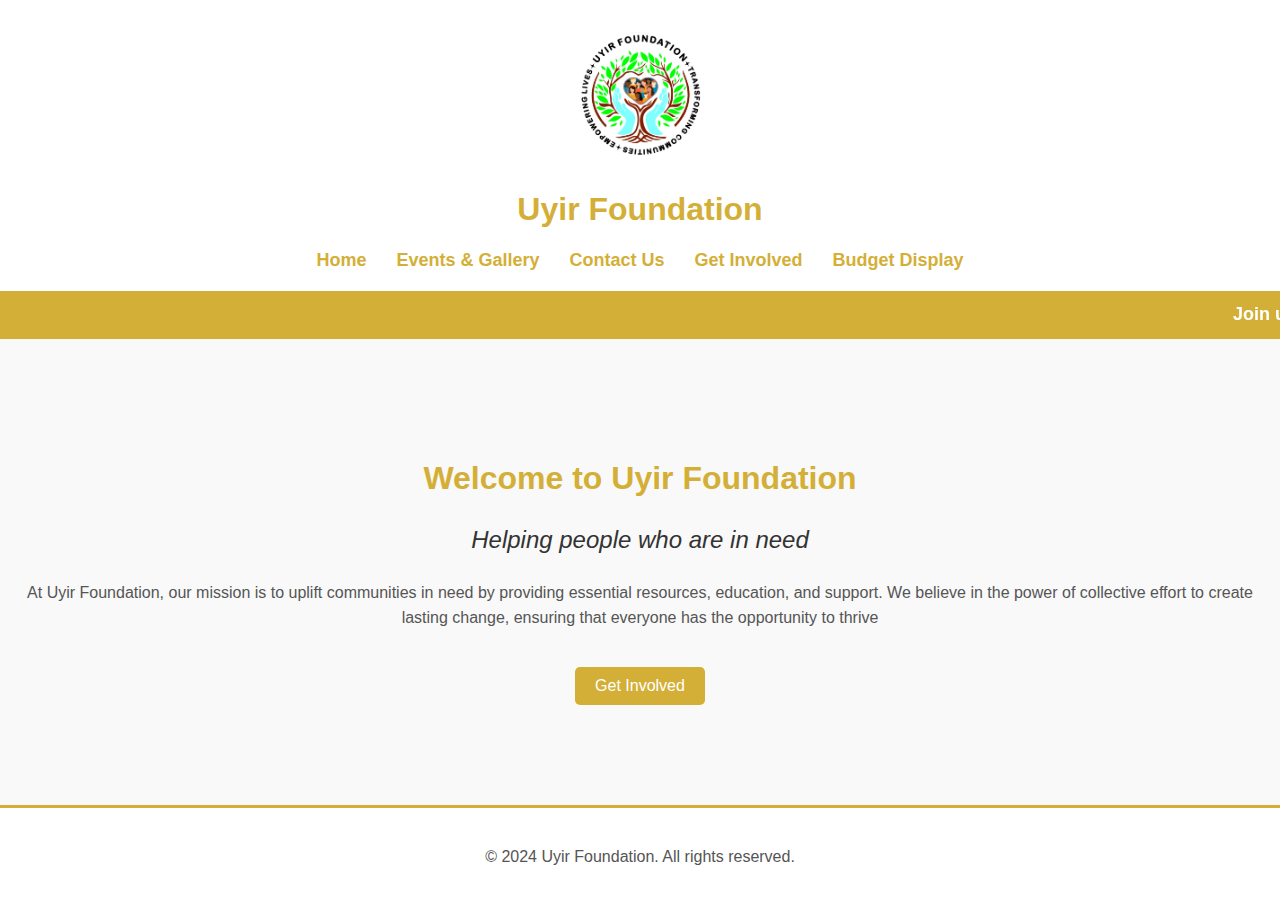
<file: index.html>
<!DOCTYPE html>
<html lang="en">
<head>
    <meta charset="UTF-8">
    <meta name="viewport" content="width=device-width, initial-scale=1.0">
    <title>Uyir Foundation - Home</title>
    <link rel="stylesheet" href="styles.css">
</head>
<body>
    <header>
        <nav>
            <div class="logo-centered">
                <img src="logo.png" alt="Uyir Foundation Logo" />
            </div>
                    <h1>Uyir Foundation</h1>

            <ul>
                <li><a href="index.html">Home</a></li>
                <li><a href="events.html">Events & Gallery</a></li>
                <li><a href="contact.html">Contact Us</a></li>
                <li><a href="involved.html">Get Involved</a></li>
                <li><a href="budget.html">Budget Display</a></li>

            </ul>
        </nav>
    </header>

    <!-- Marquee for greater purpose -->
    <div class="marquee-container">
        <marquee behavior="scroll" direction="left">Join us for a greater purpose!</marquee>
    </div>

    <section class="home">
        <h1>Welcome to Uyir Foundation</h1>
        <p class="motto">Helping people who are in need</p>
        <p>At Uyir Foundation, our mission is to uplift communities in need by providing essential resources, education, and support. We believe in the power of collective effort to create lasting change, ensuring that everyone has the opportunity to thrive</p>
        <a href="involved.html" class="cta-button">Get Involved</a>
    </section>

    <footer>
        <p>&copy; 2024 Uyir Foundation. All rights reserved.</p>
    </footer>
</body>
</html>
</file>
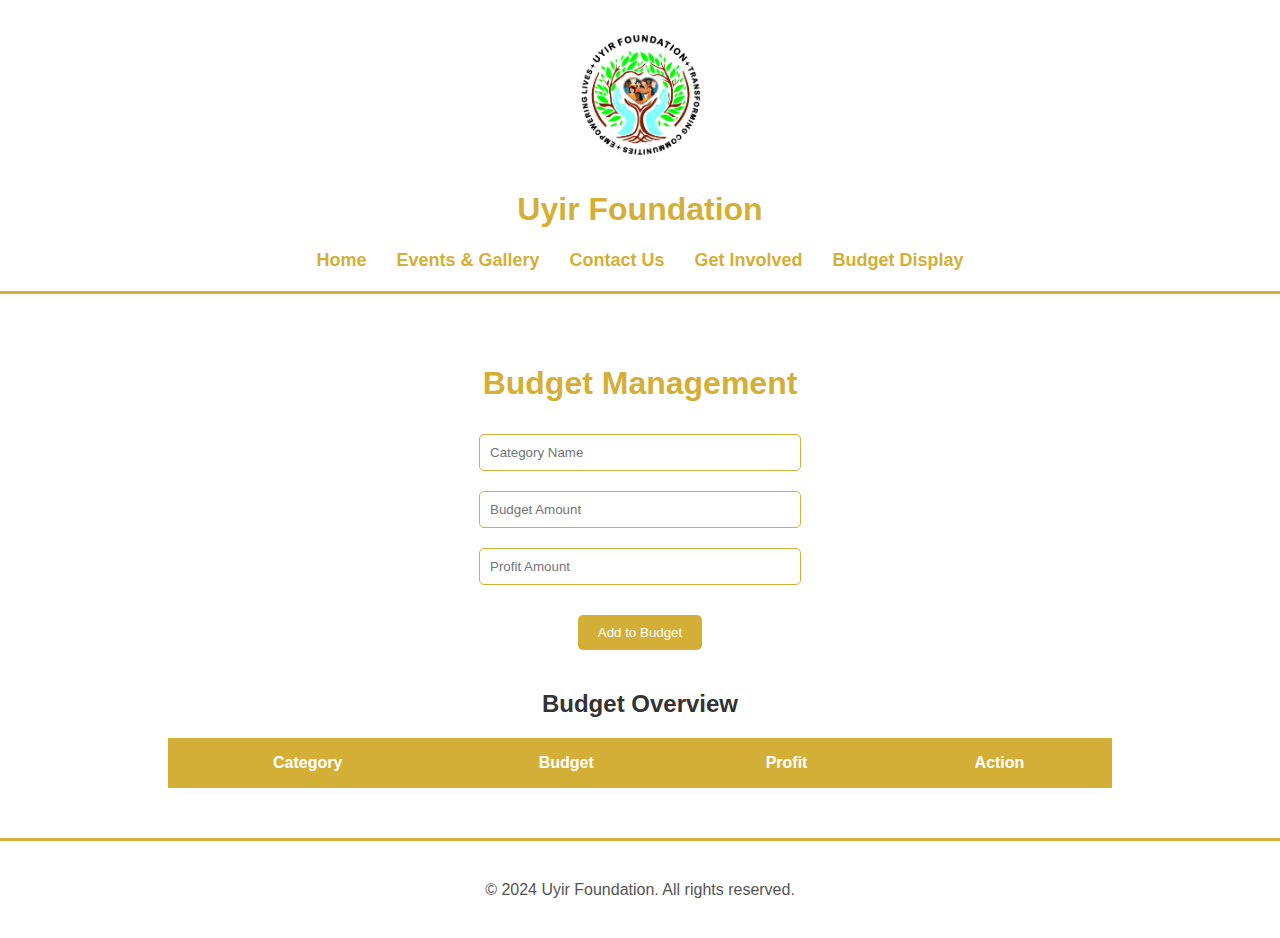
<file: budget.html>
<!DOCTYPE html>
<html lang="en">
<head>
    <meta charset="UTF-8">
    <meta name="viewport" content="width=device-width, initial-scale=1.0">
    <title>Uyir Foundation - Budget Display</title>
    <link rel="stylesheet" href="styles.css">
    <script defer src="budget.js"></script>
</head>
<body>
    <header>
        <nav>
            <div class="logo-centered">
                <img src="logo.png" alt="Uyir Foundation Logo" />
            </div>
            <h1>Uyir Foundation</h1>
            <ul id="nav-links">
                <li><a href="index.html">Home</a></li>
                <li><a href="events.html">Events & Gallery</a></li>
                <li><a href="contact.html">Contact Us</a></li>
                <li><a href="involved.html">Get Involved</a></li>
                <li><a href="budget.html">Budget Display</a></li>
            </ul>
        </nav>
    </header>

    <section class="budget-section">
        <h1>Budget Management</h1>
        <form id="budget-form">
            <input type="text" id="category-input" placeholder="Category Name" required><br>
            <input type="number" id="budget-input" placeholder="Budget Amount" required><br>
            <input type="number" id="profit-input" placeholder="Profit Amount" required><br>
            <button type="submit" class="cta-button">Add to Budget</button>
        </form>

        <div id="budget-display">
            <h2>Budget Overview</h2>
            <table id="budget-table">
                <thead>
                    <tr>
                        <th>Category</th>
                        <th>Budget</th>
                        <th>Profit</th>
                        <th>Action</th>
                    </tr>
                </thead>
                <tbody id="budget-list"></tbody>
            </table>
        </div>
    </section>

    <footer>
        <p>&copy; 2024 Uyir Foundation. All rights reserved.</p>
    </footer>
</body>
</html>
</file>
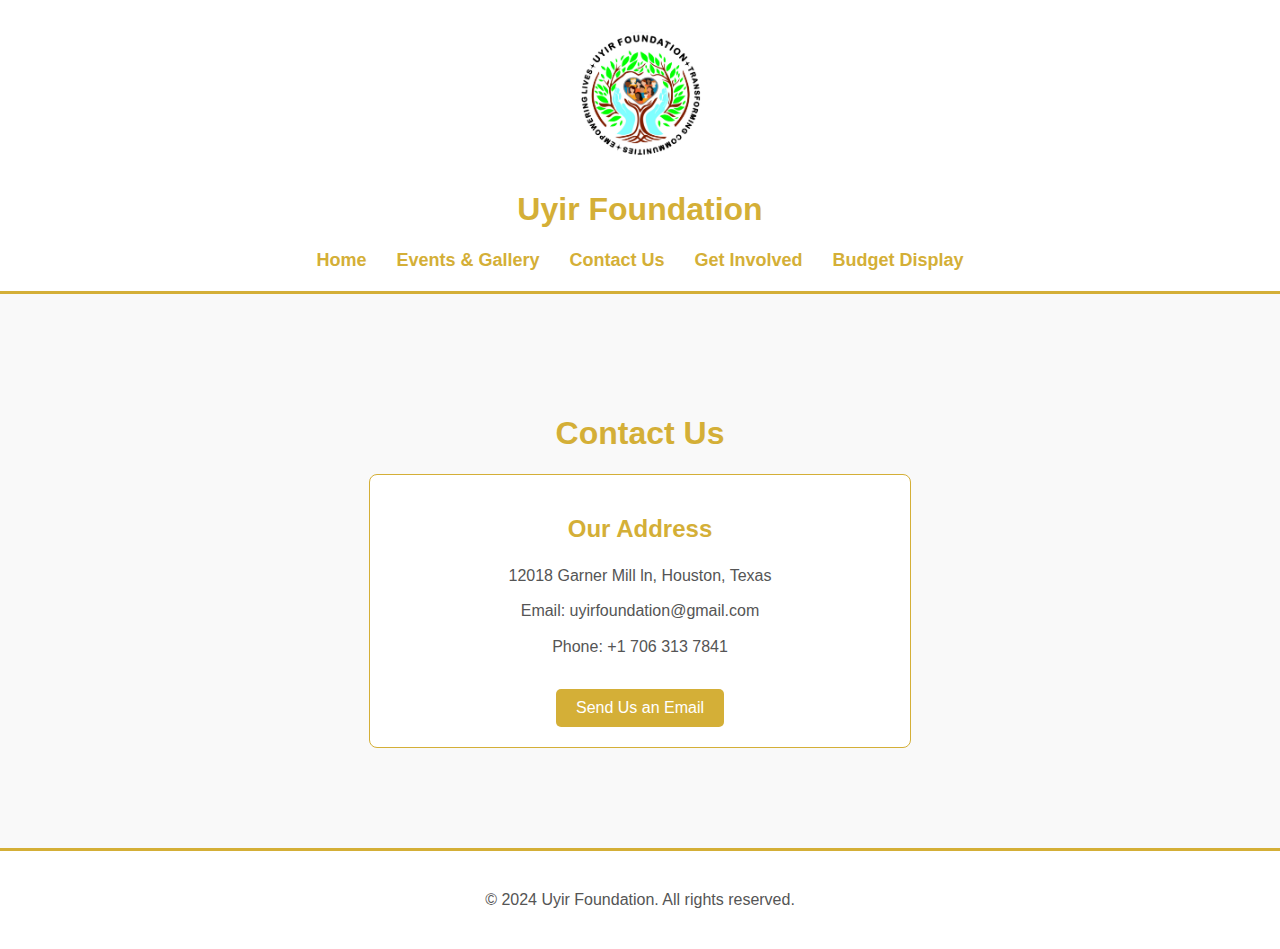
<file: contact.html>
<!DOCTYPE html>
<html lang="en">
<head>
    <meta charset="UTF-8">
    <meta name="viewport" content="width=device-width, initial-scale=1.0">
    <title>Uyir Foundation - Contact Us</title>
    <link rel="stylesheet" href="styles.css">
</head>
<body>
    <header>
        <nav>
            <div class="logo-centered">
                <img src="logo.png" alt="Uyir Foundation Logo" />
            </div>
            <h1>Uyir Foundation</h1>

            <ul id="nav-links">
                <li><a href="index.html">Home</a></li>
                <li><a href="events.html">Events & Gallery</a></li>
                <li><a href="contact.html">Contact Us</a></li>
                <li><a href="involved.html">Get Involved</a></li>
                <li><a href="budget.html">Budget Display</a></li>

            </ul>
        </nav>
    </header>

    <section class="contact">
        <h1>Contact Us</h1>
        <div class="contact-details">
            <div class="contact-info">
                <h2>Our Address</h2>
                <p>12018 Garner Mill ln, Houston, Texas</p>
                <p>Email: uyirfoundation@gmail.com</p> <!-- Updated email address -->
                <p>Phone: +1 706 313 7841</p>
                <a href="mailto:raveenakumaravel@gmail.com" class="cta-button">Send Us an Email</a> <!-- Button to open email client -->
            </div>
        </div>
    </section>

    <footer>
        <p>&copy; 2024 Uyir Foundation. All rights reserved.</p>
    </footer>
</body>
</html>
</file>
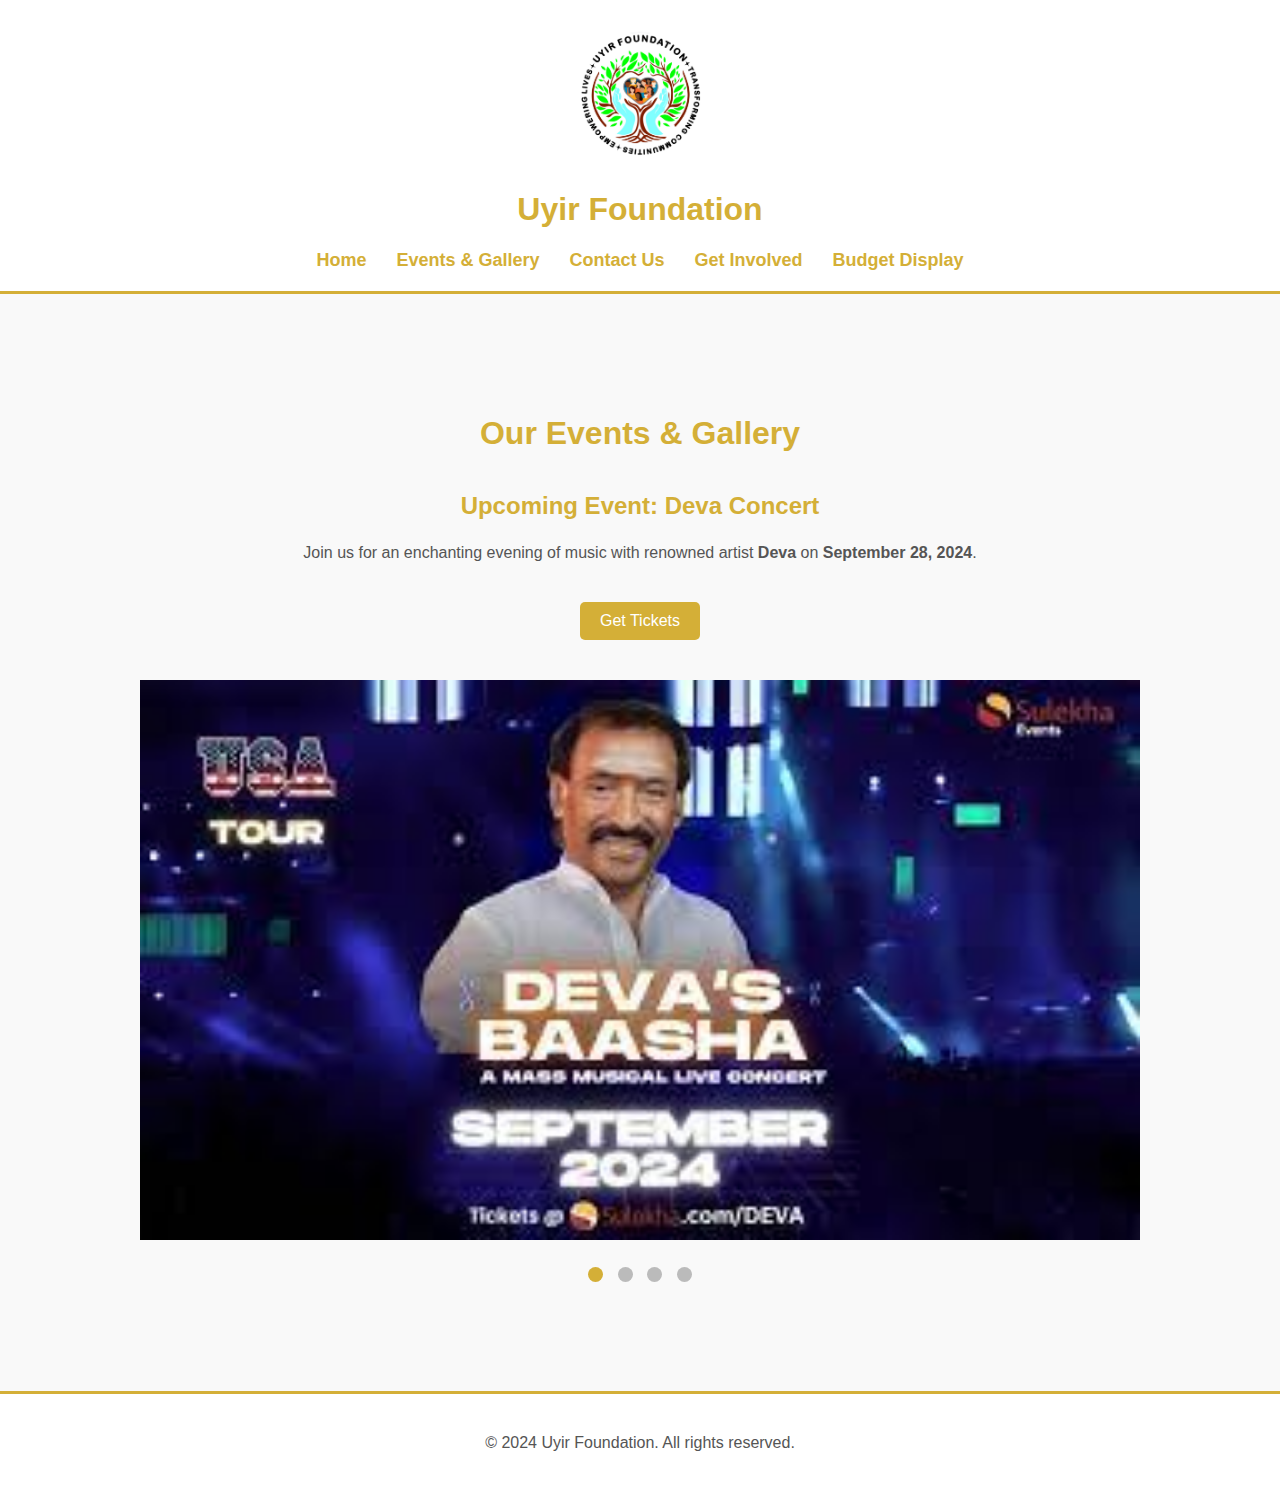
<file: events.html>
<!DOCTYPE html>
<html lang="en">
<head>
    <meta charset="UTF-8">
    <meta name="viewport" content="width=device-width, initial-scale=1.0">
    <title>Uyir Foundation - Events & Gallery</title>
    <link rel="stylesheet" href="styles.css">
</head>
<body>
    <header>
        <nav>
             <div class="logo-centered">
                <img src="logo.png" alt="Uyir Foundation Logo" />
            </div>
            <h1>Uyir Foundation</h1>
            <ul>
                <li><a href="index.html">Home</a></li>
                <li><a href="events.html">Events & Gallery</a></li>
                <li><a href="contact.html">Contact Us</a></li>
                <li><a href="involved.html">Get Involved</a></li>
                <li><a href="budget.html">Budget Display</a></li>

            </ul>
        </nav>
    </header>

    <section class="gallery">
        <h1>Our Events & Gallery</h1>

        <!-- Event: Deva Concert -->
        <div class="event">
            <h2>Upcoming Event: Deva Concert</h2>
            <p>Join us for an enchanting evening of music with renowned artist <strong>Deva</strong> on <strong>September 28, 2024</strong>.</p>
            <a href="https://tickets.uyirfoundation.org/deva-concert" class="cta-button" target="_blank">Get Tickets</a>
        </div>

        <!-- Sliding Gallery -->
        <div class="slideshow-container">
            <div class="slide fade">
                <img src="test1.jpeg" alt="Gallery Image 1">
            </div>
            <div class="slide fade">
                <img src="test2.webp" alt="Gallery Image 2">
            </div>
            <div class="slide fade">
                <img src="test3.jpeg" alt="Gallery Image 3">
            </div>
            <div class="slide fade">
                <img src="test4.jpeg" alt="Gallery Image 4">
            </div>
        </div>

        <br>
        <!-- Dots for navigation -->
        <div style="text-align:center">
            <span class="dot"></span>
            <span class="dot"></span>
            <span class="dot"></span>
            <span class="dot"></span>
        </div>
    </section>

    <footer>
        <p>&copy; 2024 Uyir Foundation. All rights reserved.</p>
    </footer>

    <script src="slider.js"></script>
</body>
</html>
</file>
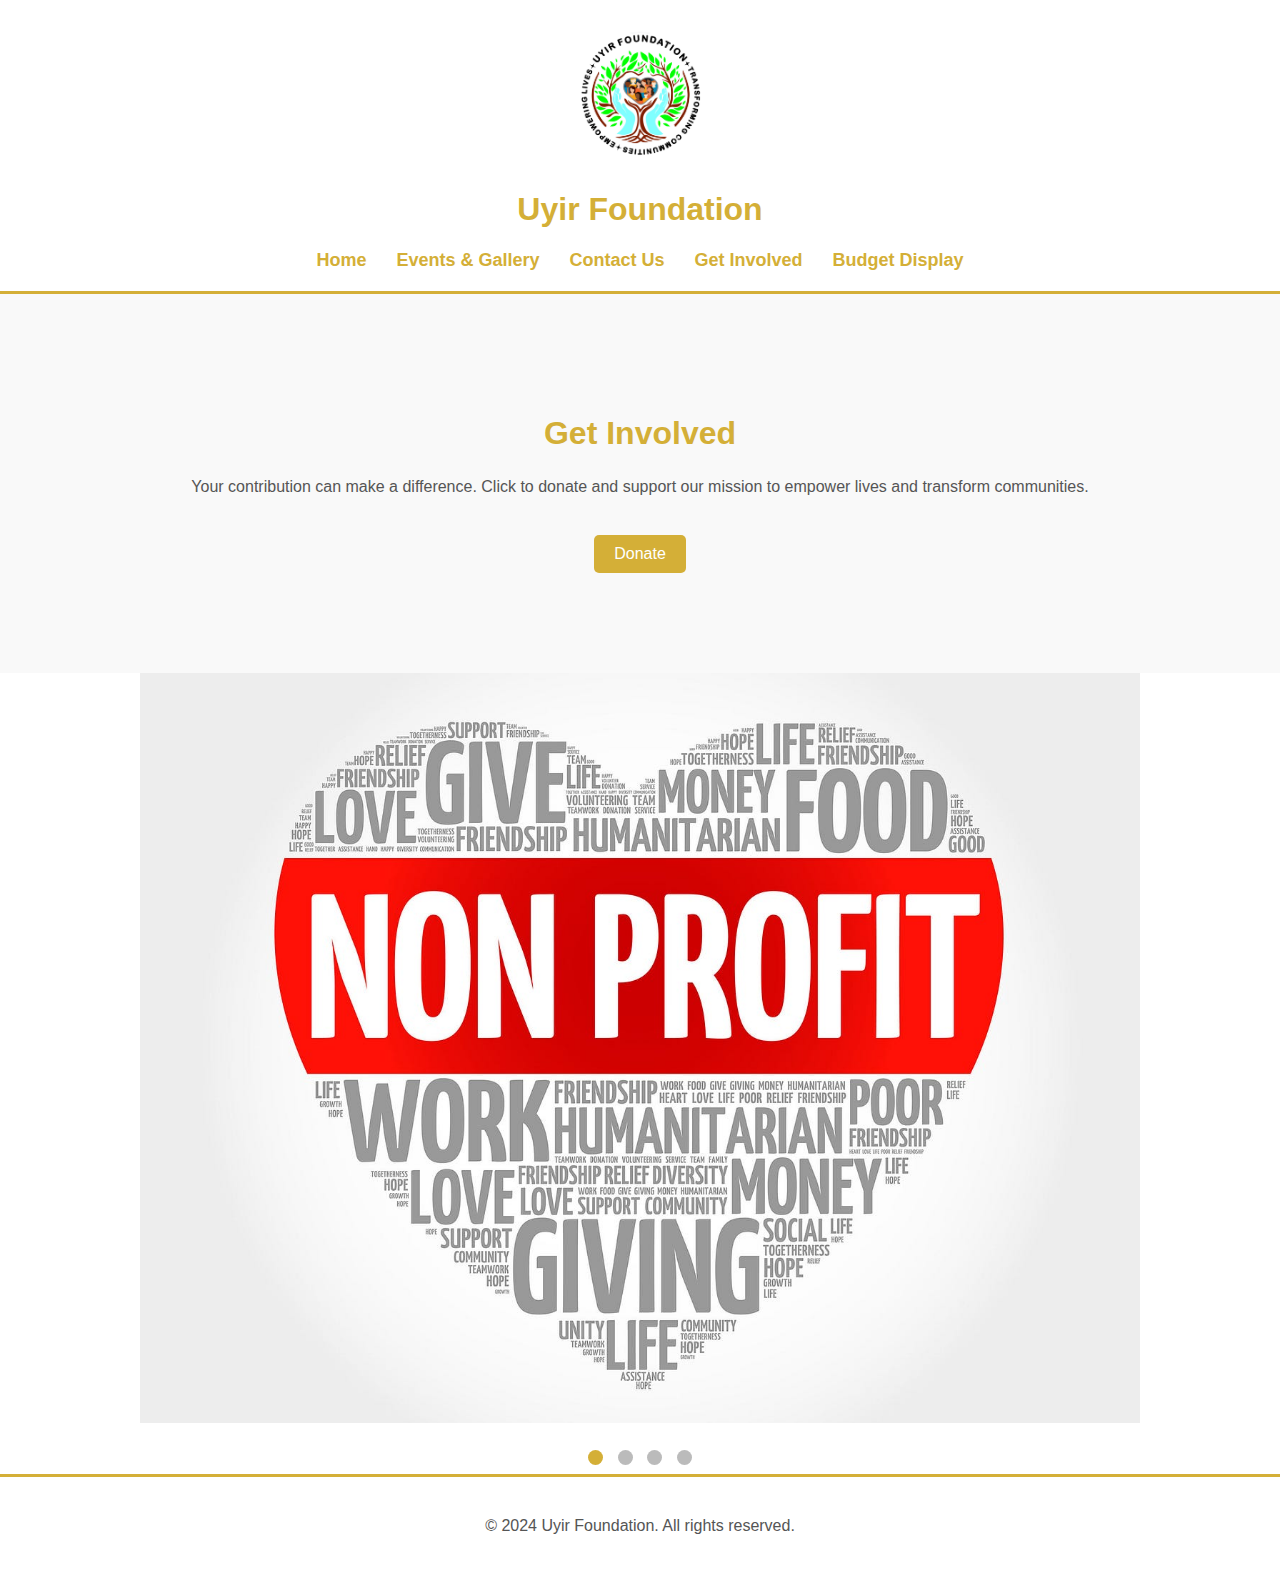
<file: involved.html>
<!DOCTYPE html>
<html lang="en">
<head>
    <meta charset="UTF-8">
    <meta name="viewport" content="width=device-width, initial-scale=1.0">
    <title>Uyir Foundation - Get Involved</title>
    <link rel="stylesheet" href="styles.css">
</head>
<body>
    <header>
        <nav>
            <div class="logo-centered">
                <img src="logo.png" alt="Uyir Foundation Logo" />
            </div>
            <h1>Uyir Foundation</h1>

            

            <ul id="nav-links">
                <li><a href="index.html">Home</a></li>
                <li><a href="events.html">Events & Gallery</a></li>
                <li><a href="contact.html">Contact Us</a></li>
                <li><a href="involved.html">Get Involved</a></li>
                <li><a href="budget.html">Budget Display</a></li>

            </ul>
        </nav>
    </header>
<div class="involved">
    
        <h1>Get Involved</h1>
        <p>Your contribution can make a difference. Click to donate and support our mission to empower lives and transform communities.</p>
        <a href="https://www.paypal.me/raveenakumaravel" class="cta-button" target="_blank">
            Donate
        </a> </div>
        <div class="slideshow-container">
            <div class="slide fade">
                <img src="test1.png" alt="Gallery Image 1">
            </div>
            <div class="slide fade">
                <img src="test2.png" alt="Gallery Image 2">
            </div>
            <div class="slide fade">
                <img src="test3.png" alt="Gallery Image 3">
            </div>
            <div class="slide fade">
                <img src="test4.png" alt="Gallery Image 4">
            </div>
        </div>

        <br>
        <!-- Dots for navigation -->
        <div style="text-align:center">
            <span class="dot"></span>
            <span class="dot"></span>
            <span class="dot"></span>
            <span class="dot"></span>
        </div>
    </section>

    <footer>
        <p>&copy; 2024 Uyir Foundation. All rights reserved.</p>
    </footer>

    <script src="slider.js"></script>
</body>
</html>
</file>
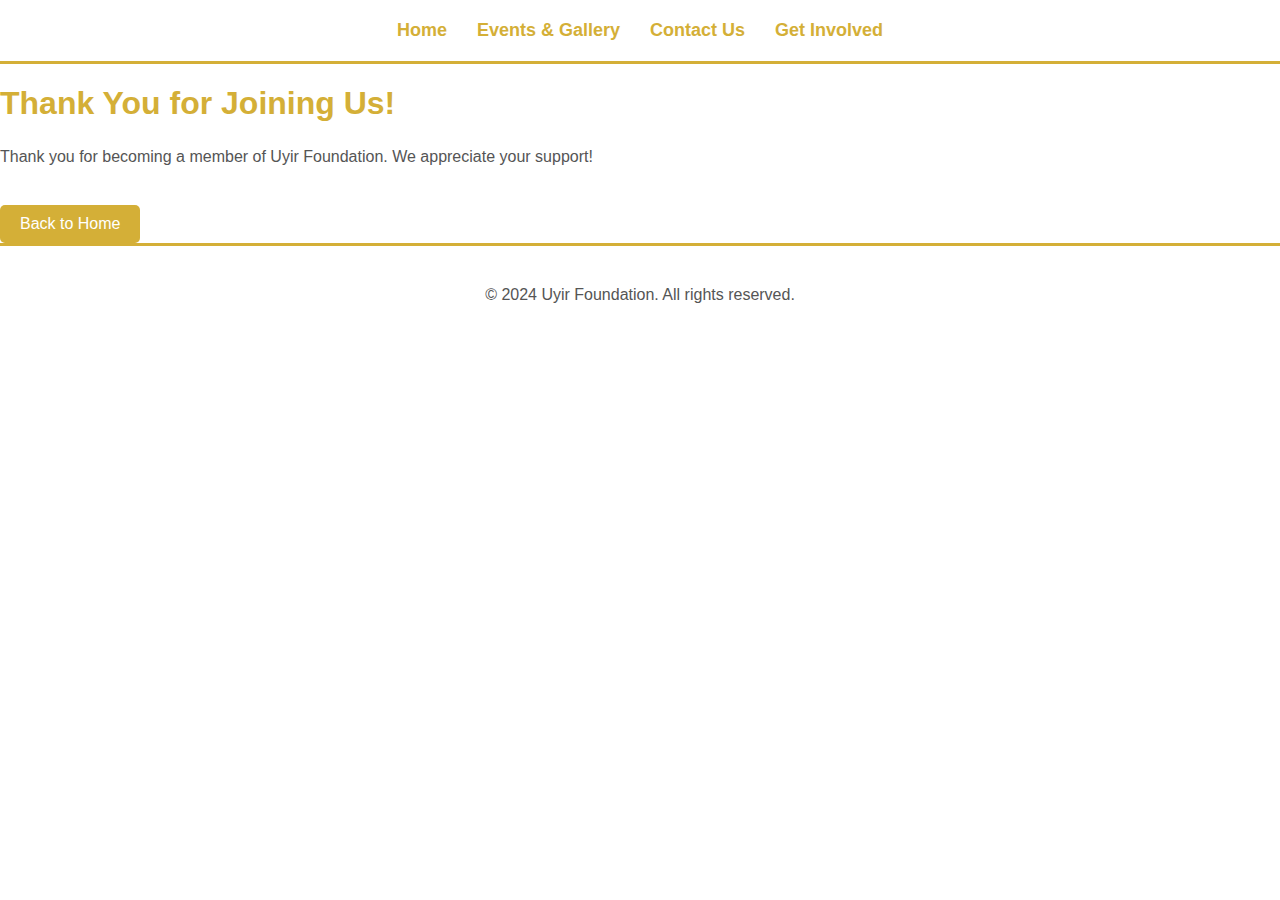
<file: thank_you.html>
<!DOCTYPE html>
<html lang="en">
<head>
    <meta charset="UTF-8">
    <meta name="viewport" content="width=device-width, initial-scale=1.0">
    <title>Thank You</title>
    <link rel="stylesheet" href="styles.css">
</head>
<body>
    <header>
        <nav>
            <ul>
                <li><a href="index.html">Home</a></li>
                <li><a href="events.html">Events & Gallery</a></li>
                <li><a href="contact.html">Contact Us</a></li>
                <li><a href="involved.html">Get Involved</a></li>
            </ul>
        </nav>
    </header>

    <section class="thank-you">
        <h1>Thank You for Joining Us!</h1>
        <p>Thank you for becoming a member of Uyir Foundation. We appreciate your support!</p>
        <a href="index.html" class="cta-button">Back to Home</a>
    </section>

    <footer>
        <p>&copy; 2024 Uyir Foundation. All rights reserved.</p>
    </footer>
</body>
</html>
</file>
<file: styles.css>
/* General Styles */
body {
    font-family: Arial, sans-serif;
    margin: 0;
    padding: 0;
    background-color: #ffffff;
    color: #333333;
}

header {
    background-color: #ffffff;
    padding: 20px;
    border-bottom: 3px solid #d4af37;
    text-align: center;
}

nav ul {
    list-style: none;
    margin: 0;
    padding: 0;
    display: flex;
    justify-content: center;
}

nav ul li {
    margin: 0 15px;
}

nav ul li a {
    color: #d4af37;
    text-decoration: none;
    font-size: 18px;
    font-weight: bold;
}

nav ul li a:hover {
    color: #333333;
}

/* Centered Logo */
.logo-centered img {
    width: 150px;
    height: auto;
    display: block;
    margin: 0 auto;
}

/* Home Section */
.home, .gallery, .contact,.involved {
    padding: 100px 20px;
    text-align: center;
    background-color: #f9f9f9;
}

h1 {
    color: #d4af37;
}

.motto {
    color: #333333;
    font-style: italic;
    font-size: 24px;
    margin-bottom: 20px;
}

p {
    color: #555555;
    line-height: 1.6;
}

/* Button styling */
.cta-button {
    background-color: #d4af37;
    color: #ffffff;
    padding: 10px 20px;
    text-decoration: none;
    border-radius: 5px;
    display: inline-block;
    margin-top: 20px;
}

.cta-button:hover {
    background-color: #b2952b;
}

/* Slideshow */
.slideshow-container {
    position: relative;
    max-width: 1000px;
    margin: auto;
}

.slide {
    display: none;
    text-align: center;
}

.slide img {
    width: 100%;
    height: auto;
}

.dot {
    height: 15px;
    width: 15px;
    background-color: #bbb;
    border-radius: 50%;
    display: inline-block;
    margin: 5px;
}

.dot.active {
    background-color: #d4af37;
}

/* Footer */
footer {
    background-color: #ffffff;
    color: #333333;
    text-align: center;
    padding: 20px;
    border-top: 3px solid #d4af37;
}
/* Event section */
.event {
    margin: 40px 0;
    text-align: center;
}

.event h2 {
    color: #d4af37; /* Gold color for event heading */
}

.event p {
    color: #555555;
}

.event a {
    background-color: #d4af37;
    color: #ffffff;
    padding: 10px 20px;
    text-decoration: none;
    border-radius: 5px;
    display: inline-block;
    margin-top: 20px;
}

.event a:hover {
    background-color: #b2952b;
}
/*involved section*/

/* Slideshow */
.slideshow-container {
    position: relative;
    max-width: 1000px;
    margin: auto;
}

.slide {
    display: none;
    text-align: center;
}

.slide img {
    width: 100%;
    height: auto;
    object-fit: cover; /* Auto-fit images */
}

.dot {
    height: 15px;
    width: 15px;
    background-color: #bbb;
    border-radius: 50%;
    display: inline-block;
    margin: 5px;
}

.dot.active {
    background-color: #d4af37;
}
/* Marquee styling */
.marquee-container {
    background-color: #d4af37;
    padding: 10px 0;
    text-align: center;
}

.marquee-container marquee {
    color: #ffffff;
    font-size: 18px;
    font-weight: bold;
}
/* Contact Page Styles */
.contact {
    padding: 100px 20px;
    text-align: center;
    background-color: #f9f9f9;
}

.contact h1 {
    color: #d4af37;
}

.contact-details {
    display: flex;
    justify-content: center;
    align-items: flex-start;
    gap: 50px;
    flex-wrap: wrap;
}

.contact-info, .contact-form {
    flex: 1;
    max-width: 500px;
    margin: 0 auto;
    padding: 20px;
    background-color: #ffffff;
    border: 1px solid #d4af37;
    border-radius: 8px;
}

.contact-info h2, .contact-form h2 {
    color: #d4af37;
}

.contact-info p {
    color: #555555;
    margin: 10px 0;
}

.contact-form input, .contact-form textarea {
    width: 100%;
    padding: 10px;
    margin: 10px 0;
    border: 1px solid #d4af37;
    border-radius: 5px;
}

.contact-form button {
    background-color: #d4af37;
    color: #ffffff;
    padding: 10px 20px;
    border: none;
    border-radius: 5px;
    cursor: pointer;
}

.contact-form button:hover {
    background-color: #b2952b;
}
/* Logo styles */
.logo-centered {
    display: flex;
    justify-content: center;
    align-items: center;
}

.logo-centered img {
    display: block;
    border-radius: 50%;
    width: 150px; /* Adjust the size as needed */
    height: 150px; /* Adjust the size as needed */
    object-fit: cover;
    animation: rotate 10s linear infinite; /* Apply the rotation animation */
}

/* Keyframes for rotating animation */
@keyframes rotate {
    from {
        transform: rotate(0deg);
    }
    to {
        transform: rotate(360deg);
    }
}

/* Budget section */
.budget-section {
    padding: 50px;
    text-align: center;
}

#budget-form input {
    width: 300px;
    padding: 10px;
    margin: 10px 0;
    border: 1px solid #d4af37;
    border-radius: 5px;
}

#budget-form button {
    background-color: #d4af37;
    color: white;
    padding: 10px 20px;
    border: none;
    border-radius: 5px;
    cursor: pointer;
}

#budget-form button:hover {
    background-color: #b2952b;
}

/* Budget table styling */
#budget-display {
    margin-top: 40px;
}

#budget-table {
    width: 80%;
    margin: 0 auto;
    border-collapse: collapse;
}

#budget-table th, #budget-table td {
    padding: 15px;
    text-align: center;
    border: 1px solid #d4af37;
}

#budget-table th {
    background-color: #d4af37;
    color: white;
}

#budget-table td {
    background-color: #f9f9f9;
}

#budget-list tr:nth-child(even) {
    background-color: #f1f1f1;
}

/* Remove button */
.remove-button {
    background-color: #e74c3c;
    color: white;
    padding: 5px 10px;
    border: none;
    border-radius: 5px;
    cursor: pointer;
}

.remove-button:hover {
    background-color: #c0392b;
}
</file>
